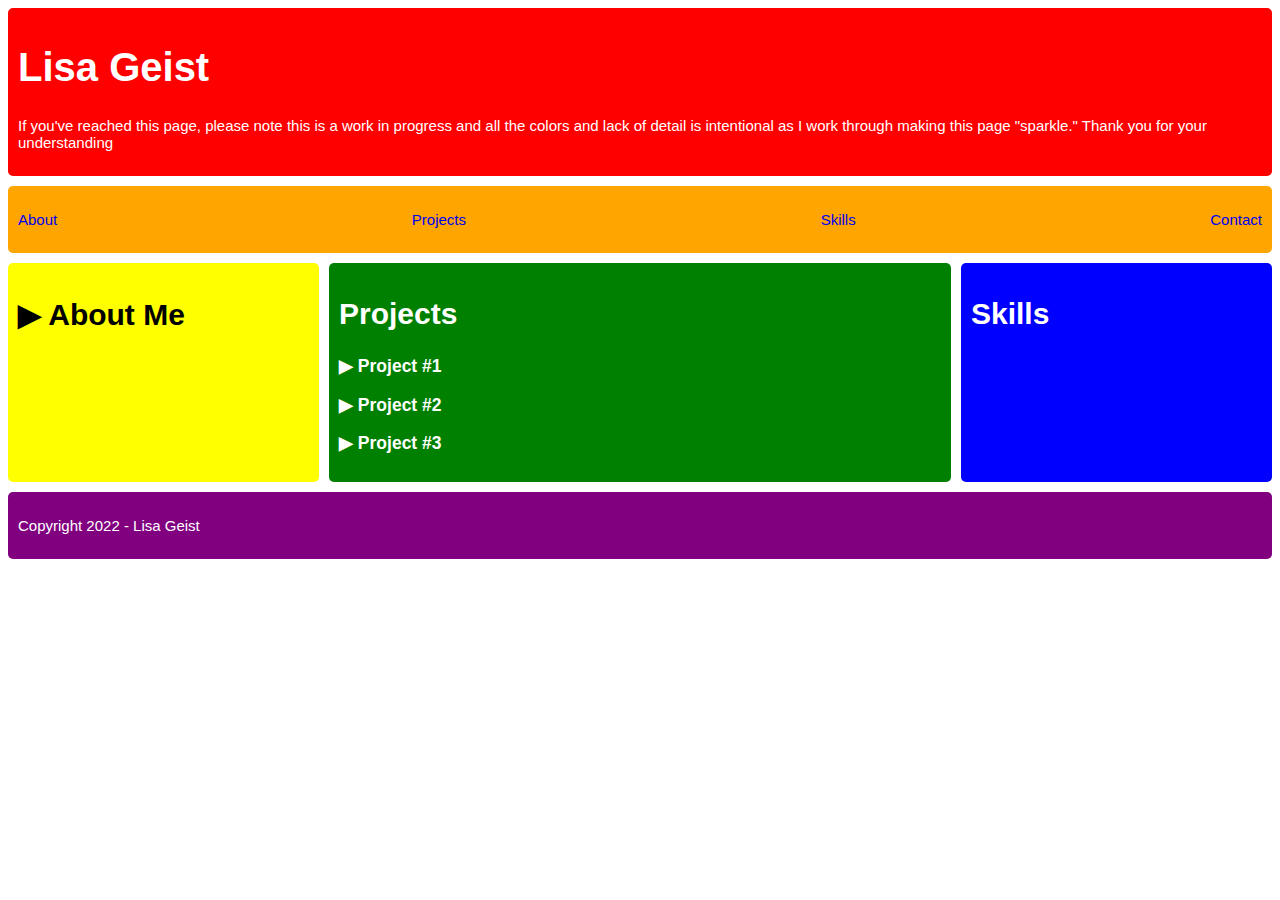
<file: index.html>
<!DOCTYPE html>
<html>
	<head>
    	<meta charset="utf-8">
  		<title>My Portfolio</title>
			<link href="./styles/style.css" rel="stylesheet">
			<script src="./scripts/main.js" defer></script>
	</head>
	<body>
		<div class="wrapper">
			<header class="box header">
				<h1>Lisa Geist</h1>
				<p>If you've reached this page, please note this is a work in progress and all the colors and lack of detail is intentional as I work through making this page "sparkle." Thank you for your understanding</p>
			</header>
			<nav class="box main-nav">
				<ul>
					<li><a href="#about">About</a></li>
					<li><a href="#projects">Projects</a></li>
					<li><a href="#skills">Skills</a></li>
					<li><a href="#">Contact</a></li>
				</ul>
			</nav>
			<div class="box about" id="about">
				<h2 id="about-side-arrow" onclick="arrowChange(aboutArrow, aboutMe)">&#9654; About Me</h2>
				<h2 class="about-me" onclick="arrowChange(aboutArrow, aboutMe)">&#9660; About Me</h2>
				<p class="about-me">I love learning. I love to know more today than I did know yesterday. Like for instance, today I learned a bunch about making this paragraph of text appear. It's an amazing feeling to be able to accomplish something. It makes me sad to think that other people don't care to learn new things. </p>
				<p class="about-me">But anyway, you don't want to hear about this. You want to know about me and my coding journey, and you might not even want to know that. I tend to babble when I am nervous. I'm kind of a shy person and don't really like to talk about myself. </p>
				<p class="about-me">I have been learning to code using the CS-50 course and the Codecademy courses. They have taught me a lot but there's still so much to learn. I have included some of the <a href="#projects">projects</a> that I've worked on while completing these courses. </p>
				<p class="about-me">As I've stated, I am a lifelong learner. One thing I would really like to learn and understand is design of web pages. I find that to be the most difficult thing in this journey so far. That and CSS but I'm starting to get a hang of it now. </p>
			</div>
			<div class="box projects" id="projects">
				<h2 id="projects-side-arrow">Projects</h2>
				<h3 id="proj-1-title" onclick="arrowChange(proj1Title, proj1TitleOpen)">&#9654; Project #1</h3>
				<h3 class="proj-1-title-open" onclick="arrowChange(proj1Title, proj1TitleOpen)">&#9660; Project #1</h3>
				<p class="proj-1-title-open">This project was an assignment from the Codecademy course on HTML and CSS. It was one of the first off platform projects that I tried.</p>
				<h3 id="proj-2-title" onclick="arrowChange(proj2Title, proj2TitleOpen)">&#9654; Project #2</h3>
				<h3 class="proj-2-title-open" onclick="arrowChange(proj2Title, proj2TitleOpen)">&#9660; Project #2</h3>
				<p class="proj-2-title-open">This project is still under construction.</p>
				<h3 id="proj-3-title" onclick="arrowChange(proj3Title, proj3TitleOpen)">&#9654; Project #3</h3>
				<h3 class="proj-3-title-open" onclick="arrowChange(proj3Title, proj3TitleOpen)">&#9660; Project #3</h3>
				<p class="proj-3-title-open">This project is still under construction.</p>
			</div>
			<div class="box skills" id="skills">
				<h2>Skills</h2>
			</div>
			<footer class="box footer">
				<p>Copyright 2022 - Lisa Geist</p>
			</footer>
	</div>
	</body>
</html>
</file>
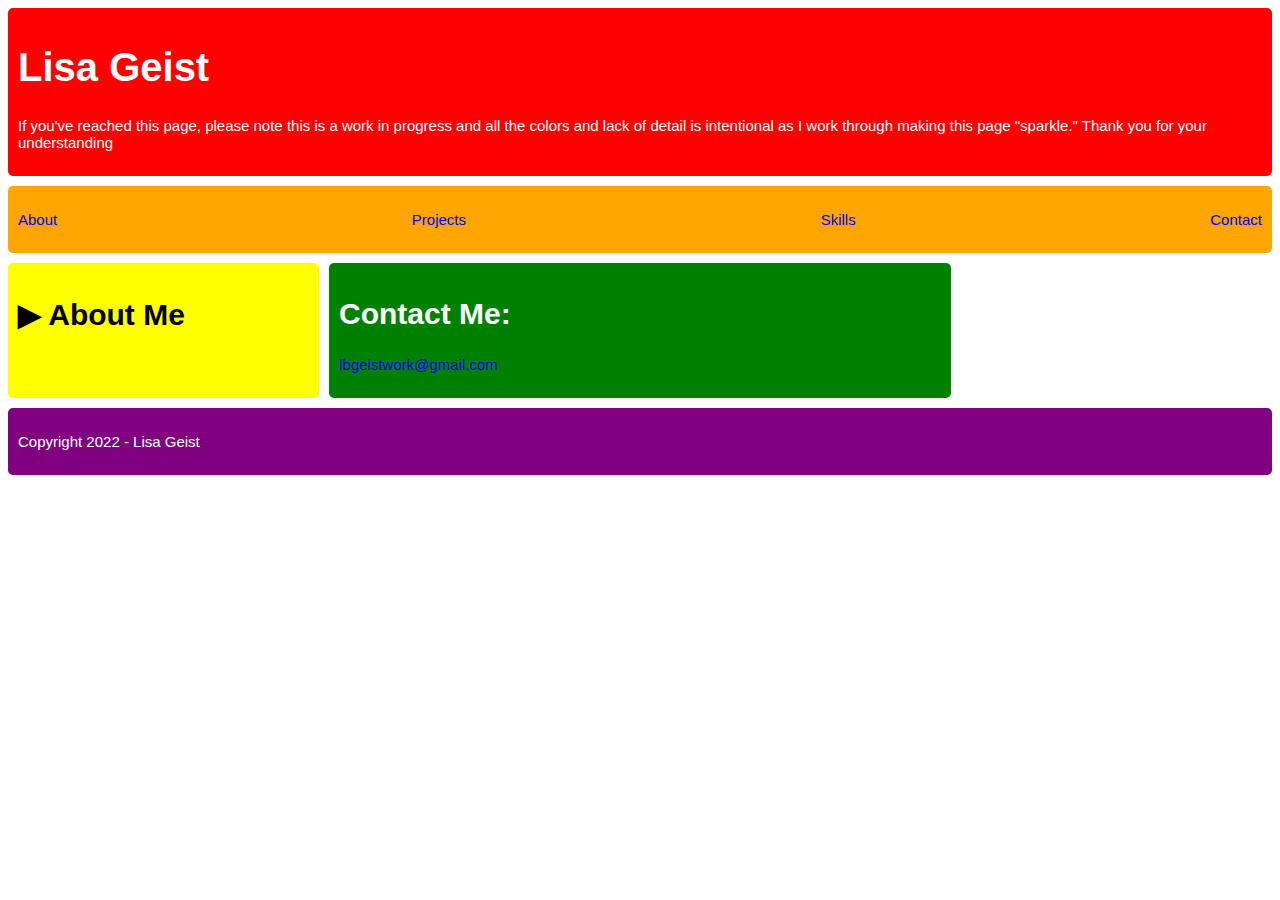
<file: contact.html>
<!DOCTYPE html>
<html>
	<head>
    	<meta charset="utf-8">
  		<title>My Portfolio</title>
			<link href="./styles/style.css" rel="stylesheet">
			<script src="./scripts/main.js" defer></script>
	</head>
	<body>
		<div class="wrapper">
			<header class="box header">
				<h1>Lisa Geist</h1>
				<p>If you've reached this page, please note this is a work in progress and all the colors and lack of detail is intentional as I work through making this page "sparkle." Thank you for your understanding</p>
			</header>
			<nav class="box main-nav">
				<ul>
					<li><a href="./index.html#about">About</a></li>
					<li><a href="./index.html#projects">Projects</a></li>
					<li><a href="./index.html#skills">Skills</a></li>
					<li><a href="#">Contact</a></li>
				</ul>
			</nav>
			<div class="box about" id="about">
				<h2 id="about-side-arrow" onclick="arrowChange(aboutArrow, aboutMe)">&#9654; About Me</h2>
				<h2 class="about-me" onclick="arrowChange(aboutArrow, aboutMe)">&#9660; About Me</h2>
				<p class="about-me">I love learning. I love to know more today than I did know yesterday. Like for instance, today I learned a bunch about making this paragraph of text appear. It's an amazing feeling to be able to accomplish something. It makes me sad to think that other people don't care to learn new things. </p>
				<p class="about-me">But anyway, you don't want to hear about this. You want to know about me and my coding journey, and you might not even want to know that. I tend to babble when I am nervous. I'm kind of a shy person and don't really like to talk about myself. </p>
				<p class="about-me">I have been learning to code using the CS-50 course and the Codecademy courses. They have taught me a lot but there's still so much to learn. I have included some of the <a href="#projects">projects</a> that I've worked on while completing these courses. </p>
				<p class="about-me">As I've stated, I am a lifelong learner. One thing I would really like to learn and understand is design of web pages. I find that to be the most difficult thing in this journey so far. That and CSS but I'm starting to get a hang of it now. </p>
			</div>
			<div class="box projects" id="projects">
				<h2 id="projects-side-arrow">Contact Me:</h2>
        <p><a href="mailto:lbgeistwork@gmail.com">lbgeistwork@gmail.com</a></p>
			</div>
			<!--<div class="box skills" id="skills">
				<h2>Skills</h2>
			</div>-->
			<footer class="box footer">
				<p>Copyright 2022 - Lisa Geist</p>
			</footer>
	</div>
	</body>
</html>
</file>
<file: styles/style.css>
html {
  font-size: 10px;
  font-family: 'Montserrat', sans-serif; /* this should be the rest of the output you got from Google fonts */
}

h1 {
	font-size: 4rem;
}

h2 {
	font-size: 3rem;
}

h3 {
	font-size: 1.75rem;
	display: block;
}

p {
	font-size: 1.5rem;
}

img {
	width: 100%;
}

a {
	text-decoration: none;
}

nav ul {
	/*display: flex;*/
	/*//justify-content: space-between;*/
	/*flex-wrap: wrap;*/
	list-style: none;
	font-size: 1.5rem;
	padding-inline-start: 0;
}

.main-nav {
	grid-area: main-nav;
	background-color: orange;
}

.header {
	grid-area: header;
	background-color: red;
	color: white;
}

.about {
	grid-area: about;
	background-color: yellow;
}

.about-me, 
.proj-1-title-open, 
.proj-2-title-open,
.proj-3-title-open {
	display: none;
}

#proj-1-title, #proj-2-title, #proj-3-title, 
.proj-1-title-open, .proj-2-title-open, .proj-3-title-open,
.about-me, #about-side-arrow {
	cursor: pointer;
}

.projects {
	grid-area: projects;
	background-color: green;
	color: white;
}

.skills {
	grid-area: skills;
	background-color: blue;
	color: white;
}

.footer {
	grid-area: footer;
	background-color: purple;
	color: white;
}

.wrapper {
	display: grid;
	grid-template-areas: "header"
											 "main-nav"
											 "about"
											 "projects"
											 "skills"
											 "footer";
	gap: 10px;
}

.box {
	border-radius: 5px;
	padding: 10px;
}

@media screen and (min-width: 500px) {
	.wrapper {
		grid-template-columns: 1fr 1fr;
		grid-template-areas: "header header"
												 "main-nav main-nav"
												 "about projects"
												 "skills projects"
												 "footer footer";
	}

	nav ul {
		display: flex;
		justify-content: space-between;
	}
}

@media screen and (min-width: 700px) {
	.wrapper {
		grid-template-columns: 1fr 2fr 1fr;
		grid-template-areas: "header header header"
												 "main-nav main-nav main-nav"
												 "about projects skills"
												 "footer footer footer";
	}
}
</file>
